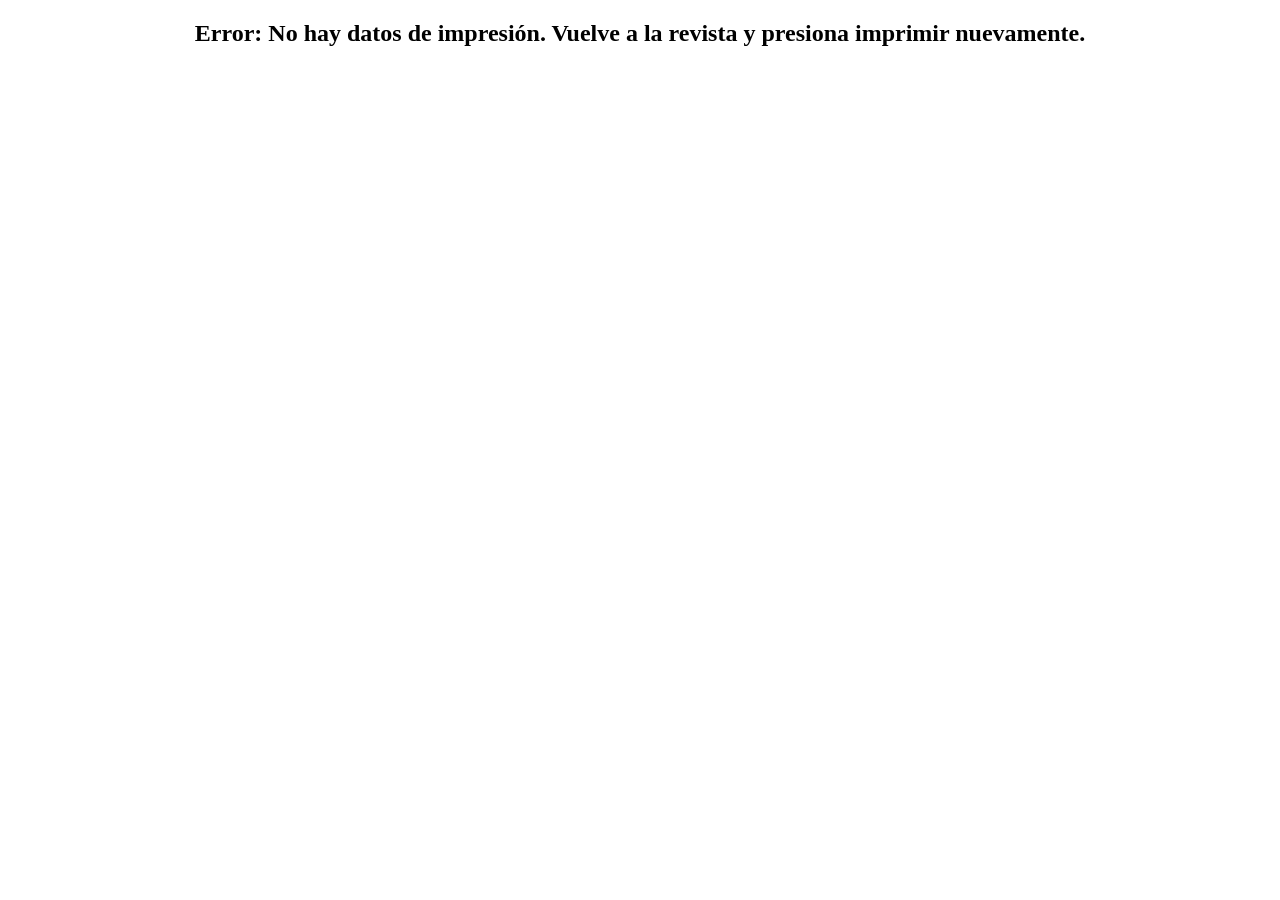
<file: print.html>
<!DOCTYPE html>
<html lang="es">
<head>
    <meta charset="UTF-8">
    <title>Imprimir Revista</title>
    <style>
        body { margin: 0; padding: 0; background: #fff; text-align: center; }
        .spread { 
            display: flex; 
            justify-content: center; 
            gap: 20px; /* Margen blanco en el centro (Gutter) para grapas y doblez */
            width: 100%; 
            max-width: 1000px; 
            margin: 0 auto; 
            page-break-after: always; 
        }
        .page-box { 
            width: calc(50% - 10px); 
            box-sizing: border-box; 
        }
        .page-box img { 
            width: 100%; 
            height: auto; 
            display: block; 
        }
        .page-box.empty { background: #fff; }
        
        @media print {
            @page { size: landscape; margin: 1cm; }
            body { margin: 0; }
            .spread { page-break-after: always; max-width: 100%; gap: 15mm; }
            .page-box { width: calc(50% - 7.5mm); }
        }
    </style>
</head>
<body>
    <div id="print-container"></div>
    <script>
        document.addEventListener("DOMContentLoaded", () => {
            const container = document.getElementById('print-container');
            
            // Recuperar los pliegos (spreads) calculados por la ventana principal
            const printData = localStorage.getItem('printSpreads');
            if (!printData) {
                container.innerHTML = "<h2>Error: No hay datos de impresión. Vuelve a la revista y presiona imprimir nuevamente.</h2>";
                return;
            }

            const spreads = JSON.parse(printData);
            let html = "";

            spreads.forEach(spread => {
                let imgLeft = spread[0].url.includes('FFFFFF?text=') ? '' : `<img src="${spread[0].url}">`;
                let imgRight = spread[1].url.includes('FFFFFF?text=') ? '' : `<img src="${spread[1].url}">`;
                
                html += `
                    <div class="spread">
                        <div class="page-box ${imgLeft === '' ? 'empty' : ''}">${imgLeft}</div>
                        <div class="page-box ${imgRight === '' ? 'empty' : ''}">${imgRight}</div>
                    </div>
                `;
            });

            container.innerHTML = html;

            // Limpiar localStorage para no ocupar memoria innecesaria
            localStorage.removeItem('printSpreads');

            // Lanzar impresión automáticamente cuando carguen las imágenes
            setTimeout(() => {
                window.print();
            }, 800);
        });
    </script>
</body>
</html>
</file>
